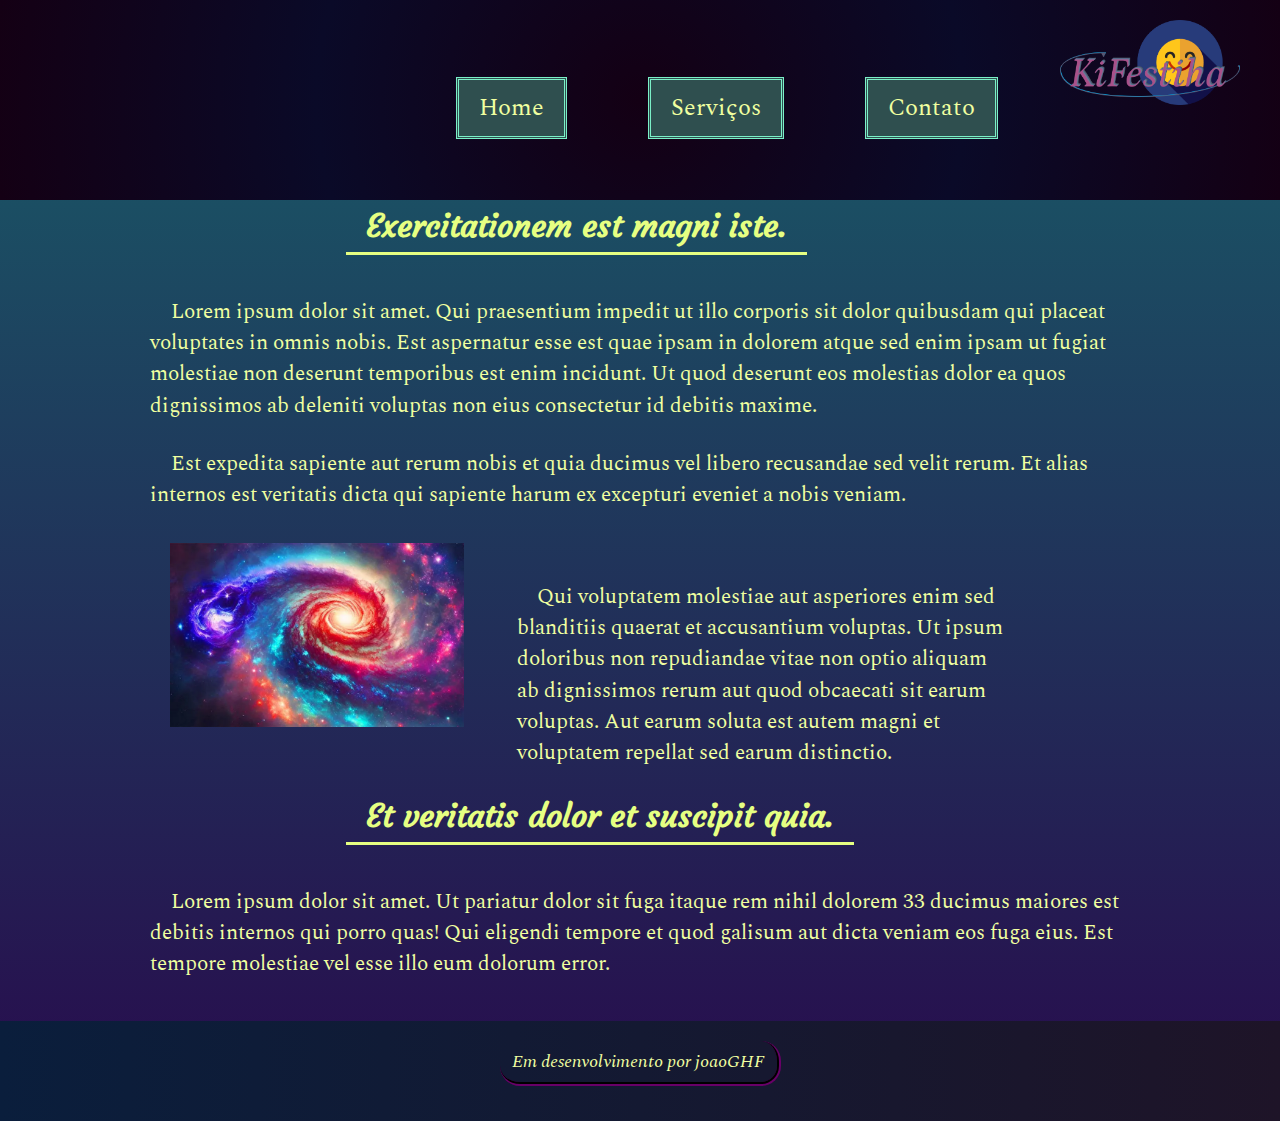
<file: index.html>
<!DOCTYPE html>
<html lang="en">
<head>
    <!-- v de 28 08 2023 -->
    <meta charset="UTF-8">
    <meta http-equiv="X-UA-Compatible" content="IE=edge">
    <meta name="viewport" content="width=device-width, initial-scale=1.0">
    <link rel="stylesheet" href="css/reset.css">

    <title>KiFestinha | Home</title>
    <link rel="shortcut icon" href="assets\happy.png" />
    <link rel="stylesheet" href="css/style.css">
    <link rel="stylesheet" href="css/style-index.css">
</head>
<body>

    <header>

        <a href="index.html" class="no-decor"><button class="text-font btn">Home</button></a>
        <a href="serviços.html" class="no-decor"><button class="text-font btn">Serviços</button></a>
        <a href="contato.html" class="no-decor"><button class="text-font btn">Contato</button></a>

        <a href="index.html" class="no-decor">
            <H1 class="container-logo">
                <img src="assets/Logo.png" alt="Logo Kifestinha" class="logo">
            </H1>
        </a>

    </header>

    <section class="center-section">

        <h2 class="display-font title">Exercitationem est magni iste.</h2>

        <p class="text-font">Lorem ipsum dolor sit amet. Qui praesentium impedit ut illo corporis sit dolor quibusdam qui placeat voluptates in omnis nobis. Est aspernatur esse est quae ipsam in dolorem atque sed enim ipsam ut fugiat molestiae non deserunt temporibus est enim incidunt. Ut quod deserunt eos molestias dolor ea quos dignissimos ab deleniti voluptas non eius consectetur id debitis maxime.</p>

        <p class="text-font">Est expedita sapiente aut rerum nobis et quia ducimus vel libero recusandae sed velit rerum. Et alias internos est veritatis dicta qui sapiente harum ex excepturi eveniet a nobis veniam.</p>

        <img src="assets/image-1.webp" alt="universe image" class="image-to-left">


        <p class="text-font" id="txt-img-1">Qui voluptatem molestiae aut asperiores enim sed blanditiis quaerat et accusantium voluptas. Ut ipsum doloribus non repudiandae vitae non optio aliquam ab dignissimos rerum aut quod obcaecati sit earum voluptas. Aut earum soluta est autem magni et voluptatem repellat sed earum distinctio.</p>

        <h2 class="display-font title">Et veritatis dolor et suscipit quia.</h2>

        <p class="text-font">Lorem ipsum dolor sit amet. Ut pariatur dolor sit fuga itaque rem nihil dolorem 33 ducimus maiores est debitis internos qui porro quas! Qui eligendi tempore et quod galisum aut dicta veniam eos fuga eius. Est tempore molestiae vel esse illo eum dolorum error.</p>

    </section>

    <footer>
        <span class="text-font text-footer">Em desenvolvimento por joaoGHF</span>
    </footer>
</body>
</html>
</file>
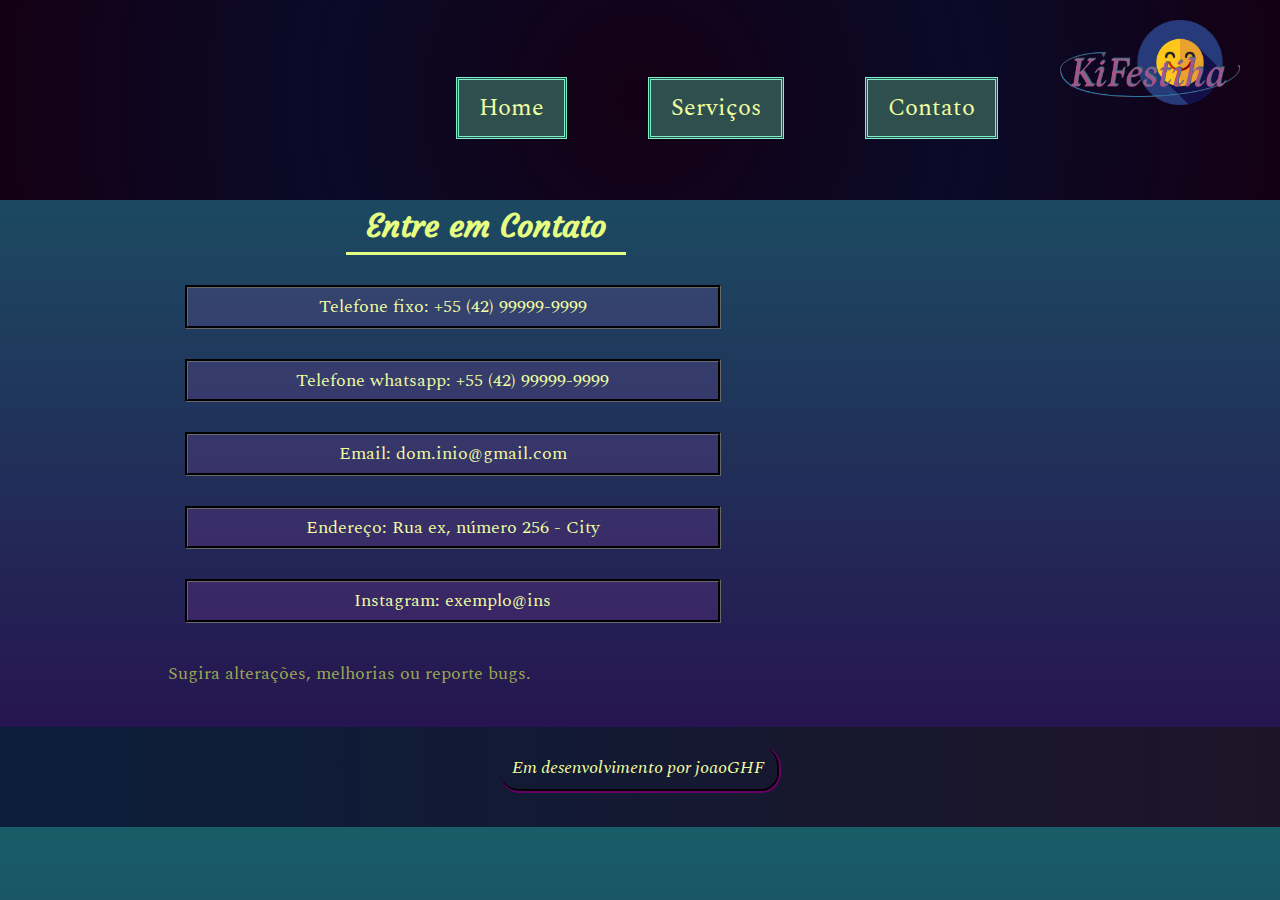
<file: contato.html>
<!DOCTYPE html>
<html lang="en">
<head>
    <meta charset="UTF-8">
    <meta http-equiv="X-UA-Compatible" content="IE=edge">
    <meta name="viewport" content="width=device-width, initial-scale=1.0">
    <link rel="stylesheet" href="css/reset.css">

    <title>KiFestinha | Contato</title>
    <link rel="shortcut icon" href="assets\happy.png" />
    <link rel="stylesheet" href="css/style.css">
    <link rel="stylesheet" href="css/style-contato.css">
</head>
<body>

    <header>

        <a href="index.html" class="no-decor"><button class="text-font btn">Home</button></a>
        <a href="serviços.html" class="no-decor"><button class="text-font btn">Serviços</button></a>
        <a href="contato.html" class="no-decor"><button class="text-font btn">Contato</button></a>

        <a href="index.html" class="no-decor">
            <H1 class="container-logo">
                <img src="assets/Logo.png" alt="Logo Kifestinha" class="logo">
            </H1>
        </a>

    </header>

    <section class="center-section">
        <h2 class="display-font title">Entre em Contato</h2>

        <div>
            <ul class="ul-contatos text-font">
                <li class="contato">Telefone fixo: +55 (42) 99999-9999</li>
                <li class="contato">Telefone whatsapp: +55 (42) 99999-9999</li>
                <li class="contato">Email: dom.inio@gmail.com</li>
                <li class="contato">Endereço: Rua ex, número 256 - City</li>
                <li class="contato">Instagram: exemplo@ins</li>
            </ul>

            <p class="text-font small">Sugira alterações, melhorias ou reporte bugs.</p>
        </div>

    </section>

    <footer>
        <span class="text-font text-footer">Em desenvolvimento por joaoGHF</span>
    </footer>
</body>
</html>
</file>
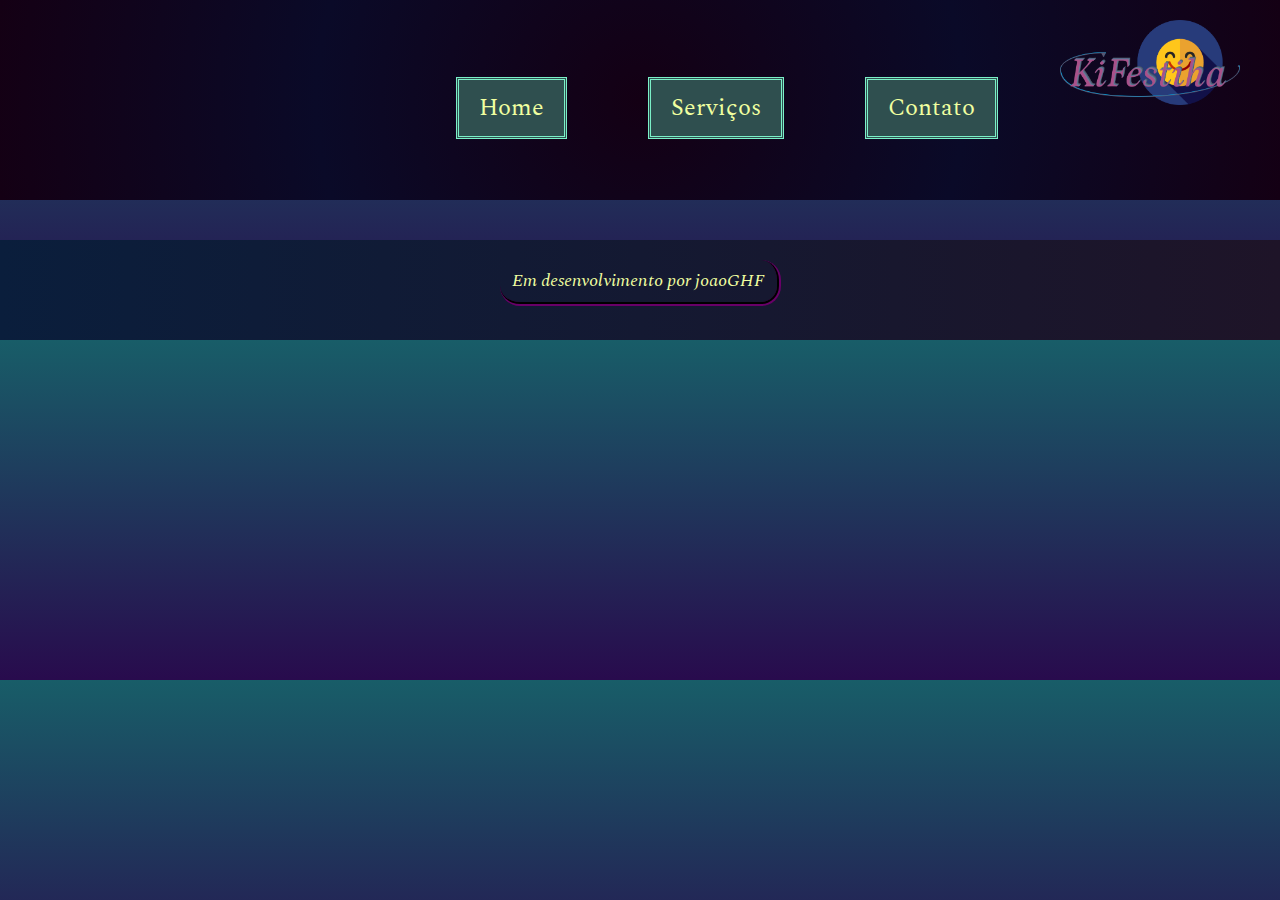
<file: serviços.html>
<!DOCTYPE html>
<html lang="en">
<head>
    <meta charset="UTF-8">
    <meta http-equiv="X-UA-Compatible" content="IE=edge">
    <meta name="viewport" content="width=device-width, initial-scale=1.0">
    <link rel="stylesheet" href="css/reset.css">

    <title>KiFestinha | Serviços</title>
    <link rel="shortcut icon" href="assets\happy.png" />
    <link rel="stylesheet" href="css/style.css">
    <link rel="stylesheet" href="css/style-index.css">
</head>
<body>

    <header>

        <a href="index.html" class="no-decor"><button class="text-font btn">Home</button></a>
        <a href="serviços.html" class="no-decor"><button class="text-font btn">Serviços</button></a>
        <a href="contato.html" class="no-decor"><button class="text-font btn">Contato</button></a>

        <a href="index.html" class="no-decor">
            <H1 class="container-logo">
                <img src="assets/Logo.png" alt="Logo Kifestinha" class="logo">
            </H1>
        </a>

    </header>

    <section class="center-section">
    </section>

    <footer>
        <span class="text-font text-footer">Em desenvolvimento por joaoGHF</span>
    </footer>
</body>
</html>
</file>
<file: css/style.css>
@import url('https://fonts.googleapis.com/css2?family=Courgette&display=swap');
@import url('https://fonts.googleapis.com/css2?family=Spectral&display=swap');

header {
    background-image: radial-gradient(circle, rgba(20,0,20,1) 0%, rgba(10,10,40,1) 50%, rgba(20,0,20,1) 100%);;
    text-align: right;
    min-height: 200px;
}

body {
    background-image: linear-gradient(180deg, rgb(24, 93, 104) 0%, rgba(40, 11, 77, 1) 100%);
}

.container-logo {
    display: inline-block;
}

.logo {
    transition: 300ms;
    width: 180px;
    margin: 20px 40px 10px 20px;
}

.logo:hover {
    transition: 300ms;
    width: 200px;
    margin-right: 60px;
    cursor: pointer;
}

.no-decor {
    text-decoration: none;
}

.center-section {
    width: 980px;
    margin: 0 auto;
    display: flexbox;
    justify-content: center;
}

.display-font {
    font-family: 'Courgette', cursive;
    color: rgb(230, 255, 130);
}

.text-font {
    font-family: Spectral, Times, serif;
    color: rgb(240, 255, 160);
}

.title {
    display: inline-block;
    font-size: 2em;
    padding: 10px 20px;
    border-bottom: 3px solid rgb(230, 255, 130);
    margin-left: 20%;
    margin-bottom: 15px;
}

.small {
    font-size: 1.1em;
    color: rgb(157, 170, 81);
}

.btn {
    transition: 300ms;

    background-color: darkslategrey;
    display: inline-block;
    font-size: 1.5em;
    padding: 10px 20px;
    border: 3px double rgb(123, 240, 200);
    margin: 12px 3%;
    margin-bottom: 40px;
}

.btn:hover {
    transition: 300ms;
    color: rgb(37, 63, 63);
    background-color: rgb(250, 255, 180);
    cursor: pointer;
}

p {
    display: block;
    text-indent: 1em;
    font-size: 1.3em;
    line-height: 1.5em;

    margin-top: 1.3em;
}

footer {
    margin-top: 40px;
    min-height: 100px;
    background-image: linear-gradient(90deg, rgba(10,30,60,1) 0%, rgba(30,20,40,1) 100%);
    text-align: center;
}

.text-footer {
    display: inline-block;
    font-style: italic;
    font-size: 1.1em;

    margin-top: 20px;
    padding: 12px;

    border-bottom: 4px groove rgba(20,0,20,1);
    border-right: 4px groove rgba(20,0,20,1);
    border-radius: 20px;

}
</file>
<file: css/style-index.css>
.image-to-left {
    width: 30%;
    margin: 2em 2%;
}

#txt-img-1 {
    display: inline-block;
    width: 50%;
    margin: 1em 3%;
}
</file>
<file: css/style-contato.css>
.ul-contatos {
    display: inline-block;
    width: 50%;
    margin-left: 2%;
    text-align: center;
}

.contato {
    width: 100%;
    display: inline-block;
    background-color: rgba(255, 100, 255, 0.1);
    font-size: 1.1em;
    padding: 10px 20px;
    border: 3px groove rgb(20, 20, 20);
    margin: 15px;

    transition: 600m;
}

.contato:hover {
    background-color: rgba(200, 100, 200, 0.1);
    transition: 300ms;
    transform: translate(10px, 10px);
}
</file>
